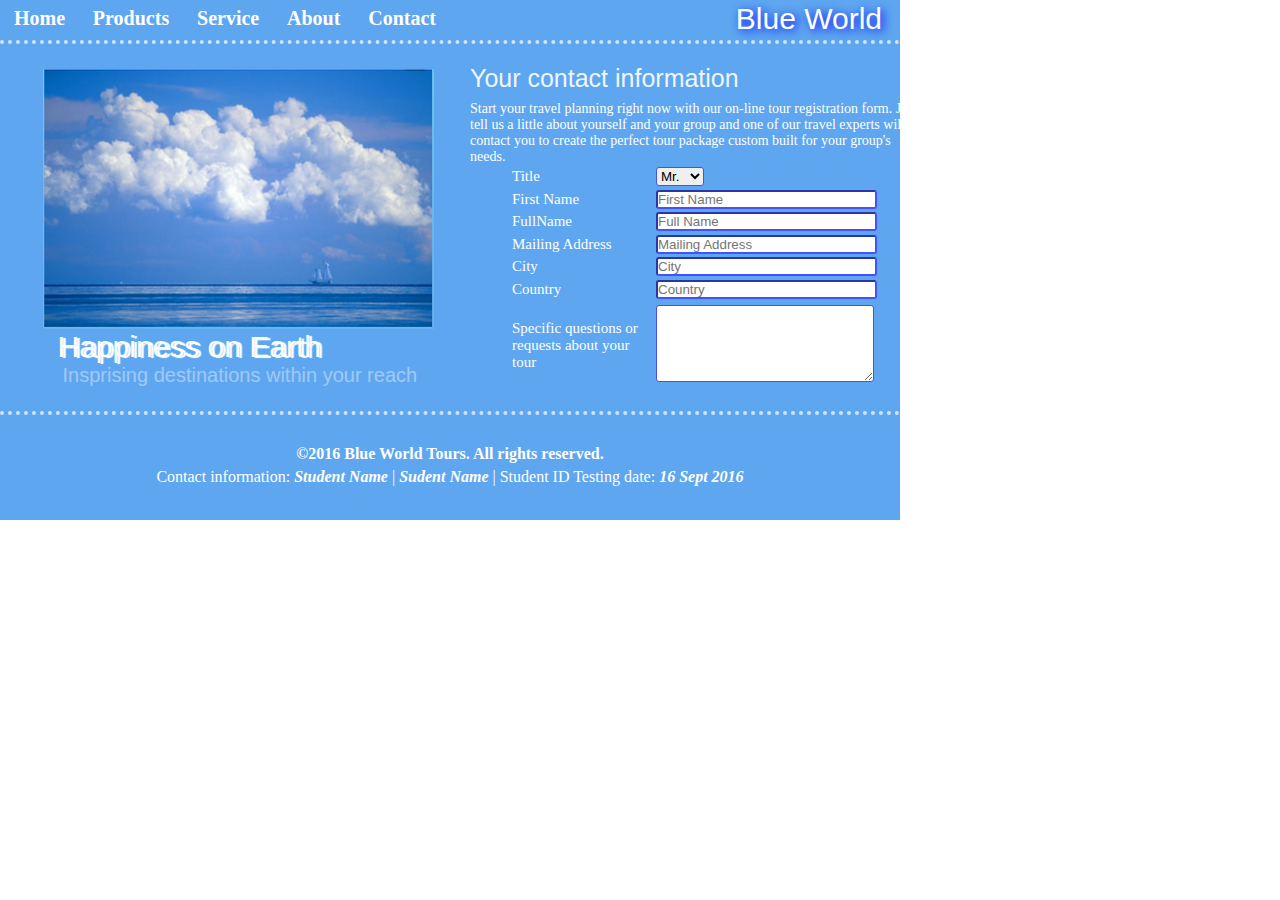
<file: index.html>
<!DOCTYPE html>
<html lang="en">
<head>
    <meta charset="UTF-8">
    <meta http-equiv="X-UA-Compatible" content="IE=edge">
    <meta name="viewport" content="width=device-width, initial-scale=1.0">
    <title>Document</title>
    <link rel="stylesheet" href="./css/styles.css">
</head>
<body>
    <div id="wrapper">
        <div id="header">
            <div class="menu">
                <div class="nav1">Home</div>
                <div class="nav1">Products
                    <ul class="subnav">
                        <li><a href="">Product Development</a></li>
                        <li><a href="">Product Marketing</a></li>
                    </ul>
                </div>
                <div class="nav1">Service</div>
                <div class="nav1">About</div>
                <div class="nav1">Contact</div>
            </div>
            <div class="NameCompany">
                Blue World
            </div>
        </div>

        <div id="centre">
            <div id="centre-left">
                <div class="centre-left-img"><img src="./picture/sky.png" alt=""></div>
                <div class="centre-left-desc">
                    <p class="centre-left-head">Happiness on Earth</p>
                    <p class="centre-left-txt">Insprising destinations within your reach</p>
                </div>
            </div>
            <div id="centre-right">
                <div class="centre-right-top">
                    <p class="centre-right-top-head">Your contact information</p>
                    <p class="centre-right-top-txt">Start your travel planning right now with our on-line tour registration form. Just tell us a little about yourself and your group and one of our travel experts will contact you to create the perfect tour package custom built for your group's needs.</p>
                </div>
                <div class="centre-right-bot">
                    <table class="centre-right-table">
                        <tr>
                            <td><label for="gender">Title</label></td>
                            <td>
                                <select name="gender" id="">
                                    <option value="">Mr.</option>
                                    <option value="">Mrs.</option>
                                </select>
                            </td>
                        </tr>
                        <tr>
                           <td><label for="txtFirstName">First Name</label></td>
                           <td><input type="text" name="txtFirstName" placeholder="First Name" size="25"></td> 
                        </tr>
                        <tr>
                            <td><label for="txtFullName">FullName</label></td>
                            <td><input type="text" name="txtFullName" placeholder="Full Name" size="25"></td> 
                         </tr>
                         <tr>
                            <td><label for="txtMail">Mailing Address</label></td>
                            <td><input type="text" name="txtMail" placeholder="Mailing Address" size="25"></td> 
                         </tr>
                         <tr>
                            <td><label for="txtCity">City</label></td>
                            <td><input type="text" name="txtCity" placeholder="City" size="25"></td> 
                         </tr>
                         <tr>
                            <td><label for="txtCountry">Country</label></td>
                            <td><input type="text" name="txtCountry" placeholder="Country" size="25"></td> 
                         </tr>
                         <tr>
                            <td><label for="txtDesc">Specific questions or requests about your tour</label></td>
                            <td><textarea name="txtDesc" id="" cols="25" rows="5"></textarea></td> 
                         </tr>
                    </table>
                </div>
            </div>
        </div>
        <div id="footer">
            <p style="font-weight: bold; padding-bottom: 5px;">&#169;2016 Blue World Tours. All rights reserved.</p>
            <p>Contact information: <b><i>Student Name</i></b>  | <b><i> Sudent Name</i></b> | Student ID Testing date: <b><i>16 Sept 2016</i></b> </p>
        </div>
    </div>
</body>
</html>
</file>
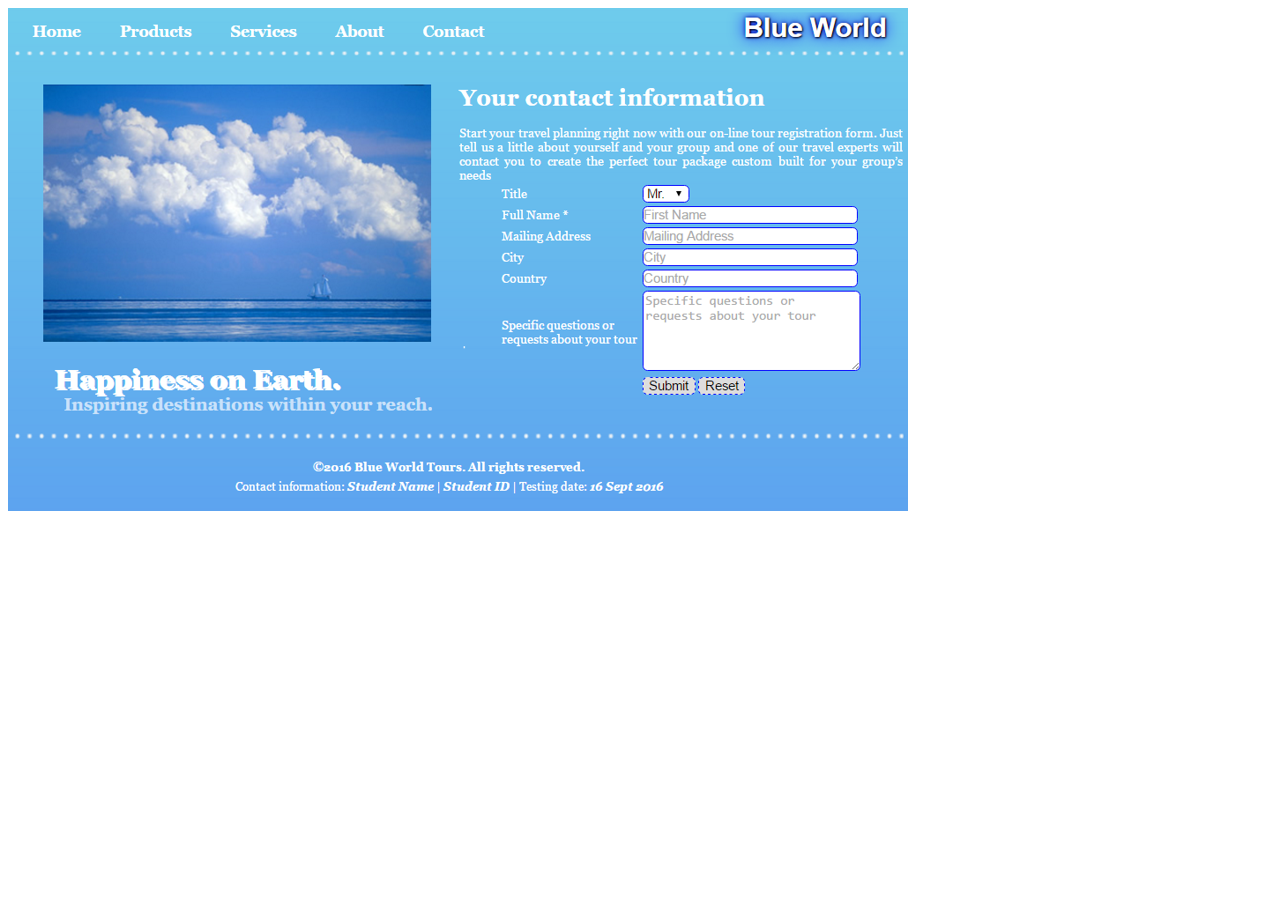
<file: homePage.html>
<!DOCTYPE html>
<html lang="en">
<head>
    <meta charset="UTF-8">
    <meta http-equiv="X-UA-Compatible" content="IE=edge">
    <meta name="viewport" content="width=device-width, initial-scale=1.0">
    <title>Document</title>
</head>
<style>
</style>
<body>
    <img src="./picture/homePage.png" alt="">
</body>
</html>
</file>
<file: css/styles.css>
*{
    padding: 0;
    margin: 0;
}

#wrapper{
    display: flex;
    flex-direction: column;
    width: 900px;
    height: 520px;
    background-color: #5ea6ef;
    justify-content: space-around;
}

#header{
    display: flex;
    flex-direction: row;
    height: 40px;
    width: 100%;
    justify-content: space-between;
    border-bottom: 4px dotted rgba(255, 255, 255,0.7);
    padding-bottom: 3px;
}

.menu{
    display: flex;
    width: 50%;
    justify-content: space-around;
    font-size: 20px;
    font-weight: bold;
    color: white;
    align-items: center;
}

.nav1{
    position: relative;
    cursor: pointer;
}

.subnav{
    display: none;
    margin-top: 20px;
    width: 200px;
    position: absolute;
    list-style-type: none;
}

.subnav a{
    text-decoration: none;
    color: white;
}

.nav1:hover .subnav{
    display: block;
}

.NameCompany{
    display: flex;
    align-items: center;
    font-size: 30px;
    font-family: 'Franklin Gothic Medium', 'Arial Narrow', Arial, sans-serif;
    color: white;
    text-shadow: 3px 2px 10px  blue;
    padding-right: 2%;
}

#centre{
    display: flex;
    height: 350px;
    width: 100%;
    justify-content: space-between;
    margin: 20px;
}

#centre-left{
    display: flex;
    flex-direction: column;
    width: 50%;
    height: 100%;
    justify-content: center;
    align-items: center;
}

.centre-left-img{
    width: 90%;
    height: 80%;
}

.centre-left-desc{
    width: 90%;
}

.centre-left-head{
    margin-left: 15px;
    font-family: 'Franklin Gothic Medium', 'Arial Narrow', Arial, sans-serif;
    color: white;
    text-shadow: 3px 1px 1px  white;
    font-size: 30px;
}

.centre-left-txt{
    margin-left: 20px;
    font-family: 'Franklin Gothic Medium', 'Arial Narrow', Arial, sans-serif;
    color: white;
    font-size: 20px;
    opacity: 0.4;
}

#centre-right{
    display: flex;
    flex-direction: column;
    width: 50%;
    height: 100%;
}

.centre-right-top-head{
    width: 100%;
    height: 30%;
    font-family: 'Franklin Gothic Medium', 'Arial Narrow', Arial, sans-serif;
    color: white;
    font-size: 25px;
    opacity: 0.9;
}

.centre-right-top-txt{
    width: 100%;
    color: white;
    font-size: 14px;
    margin-top: 7px;
}

.centre-right-bot{
    width: 100%;
    height: 70%;
}

.centre-right-table{
    width: 82%;
    height: 100%;
    margin-left: 40px;
    font-size: 15px;
    color:white;
}

input, select, textarea{
    border-radius: 3px;
    border-color: #4350fc;
}


#footer{
    display: flex;
    flex-direction: column;
    height: 80px;
    width: 100%;
    border-top: 4px dotted rgba(255, 255, 255,0.7);
    text-align: center;
    padding-top: 30px;
    color: white;
    font-size: 10x;
}
</file>
